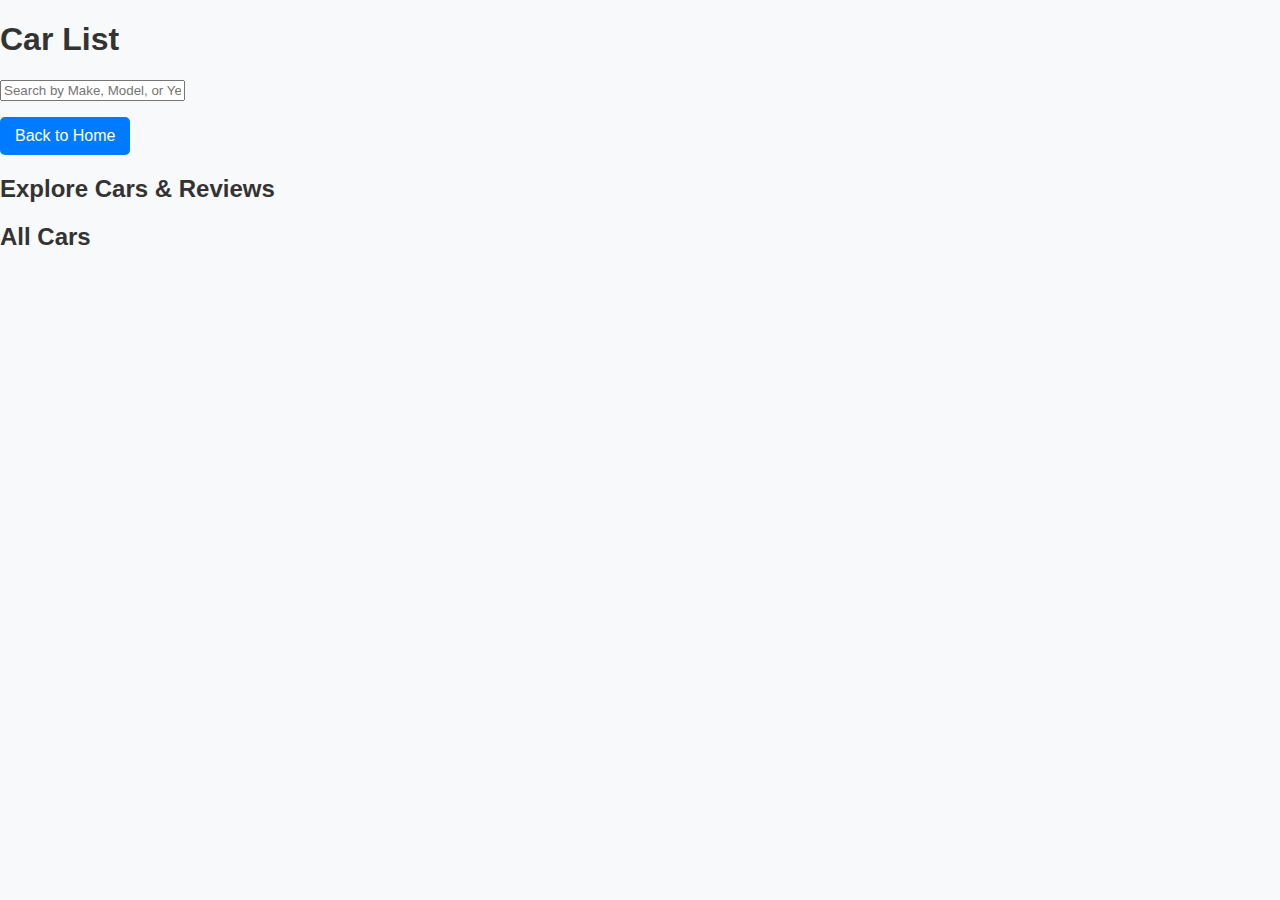
<file: app/templates/car_list.html>
<!DOCTYPE html>
<html lang="en">
<head>
	<meta charset="UTF-8">
	<meta name="viewport" content="width=device-width, initial-scale=1.0">
	<title>Car List</title>
	<link rel="stylesheet" href="../static/styles.css">
	<script defer src="../static/script.js"></script>
</head>
<body>
<header>
	<h1>Car List</h1>

	<input type="text" id="search-input" placeholder="Search by Make, Model, or Year">
	<ul id="car-results"></ul>

	<button id="backToHome">Back to Home</button>
</header>
<main>
    <h2 id="pageTitle"></h2>
    
    <!-- Wrap the full car list in a div -->
    <div id="full-car-list">
        <h2>All Cars</h2>
        <ul id="carList"></ul>
    </div>
</main>

<script>
    document.getElementById("search-input").addEventListener("keydown", async function(event) {
        if (event.key === "Enter") {
            let query = this.value.trim();
            if (query === "") return;

            let response = await fetch(`/search_cars?query=${query}`);
            let cars = await response.json();

            let resultsContainer = document.getElementById("car-results");
            let fullCarList = document.getElementById("full-car-list");

            // Hide the full car list when searching
            if (fullCarList) fullCarList.style.display = "none";

            resultsContainer.innerHTML = ""; // Clear previous results

            if (cars.length === 0) {
                resultsContainer.innerHTML = "<p>No cars found</p>";
                return;
            }

            cars.forEach(car => {
                let link = document.createElement("a");
                link.href = `/get_car/${encodeURIComponent(car["Company Names"])}/${encodeURIComponent(car["Cars Names"])}`;
                link.textContent = `${car["Company Names"]} ${car["Cars Names"]} - ${car["Cars Prices"]}`;
                link.style.display = "block";
                link.style.margin = "5px 0";
                resultsContainer.appendChild(link);
            });
        }
    });
</script>

</body>
</html>
</file>
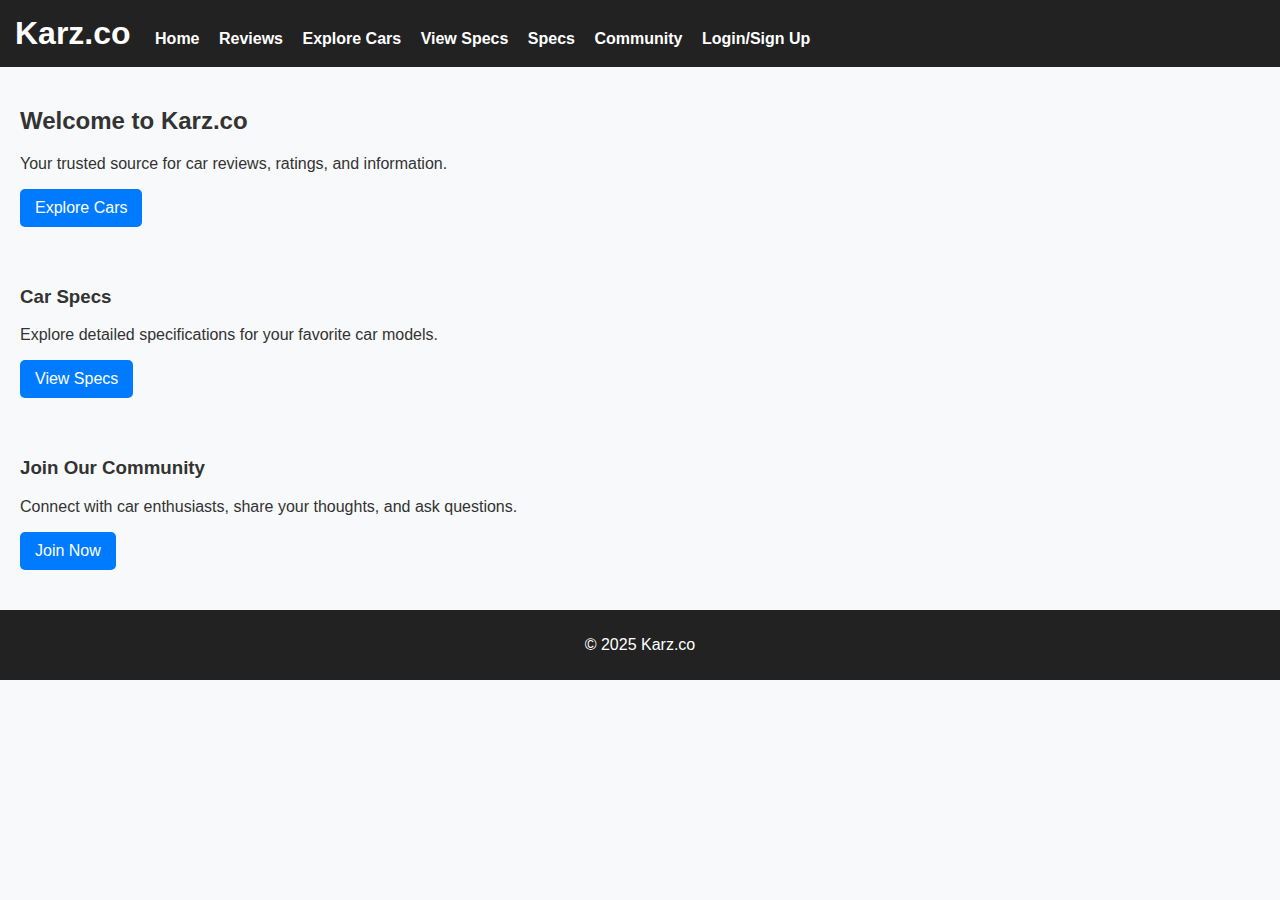
<file: app/templates/oldindex.html>
<!DOCTYPE html>
<html lang="en">
<head>
	<meta charset="UTF-8">
	<meta name="viewport" content="width=device-width, initial-scale=1.0">
	<title>Karz.co | Home</title>
	<meta name="description" content="Connect with fellow car enthusiasts, discover detailed car specs and reviews, and explore the world of automobiles.">
	<meta name="keywords" content="car reviews, car ratings, car specifications, car comparisons, automotive community">
	<link rel="stylesheet" href="../static/styles.css">
	<script defer src="../static/script.js"></script>
</head>
<body>
	<header>
		<nav>
			<h1>Karz.co</h1>
			<ul>
				<li><a href="#">Home</a></li>
				<li><a href="#">Reviews</a></li>
				<li><a href="car_list.html?type=explore">Explore Cars</a></li>
				<li><a href="car_list.html?type=specs">View Specs</a></li>
				<li><a href="#">Specs</a></li>
				<li><a href="#">Community</a></li>
				<li><a href="#">Login/Sign Up</a></li>
			</ul>
		</nav>
	</header>
	<main>
		<section class="hero">
			<h2>Welcome to Karz.co</h2>
			<p>Your trusted source for car reviews, ratings, and information.</p>
			<button onclick="goToCarList('explore')">Explore Cars</button>
		</section>
		<section class="car-specs">
			<h3>Car Specs</h3>
			<p>Explore detailed specifications for your favorite car models.</p>
			<button onclick="window.location.href='car_list.html?type=specs'">View Specs</button>
			<div id="specsList"></div>
		</section>
		<section class="community">
			<h3>Join Our Community</h3>
			<p>Connect with car enthusiasts, share your thoughts, and ask questions.</p>
			<button>Join Now</button>
		</section>
	</main>
	<footer>
		<p>&copy; 2025 Karz.co</p>
	</footer>
</body>
</html>
</file>
<file: app/static/styles.css>
/* General Page Styling */
body {
    font-family: Arial, sans-serif;
    margin: 0;
    padding: 0;
    background-color: #f8f9fa;
    color: #333;
}

/* Navigation Bar */
nav {
    background-color: #222;
    padding: 15px;
}

nav h1 {
    display: inline;
    color: white;
    margin-right: 20px;
}

nav ul {
    display: inline;
    list-style: none;
    padding: 0;
}

nav ul li {
    display: inline;
    margin-right: 15px;
}

nav ul li a {
    color: white;
    text-decoration: none;
    font-weight: bold;
}

/* Sections */
section {
    padding: 20px;
}

button {
    background-color: #007bff;
    color: white;
    padding: 10px 15px;
    border: none;
    cursor: pointer;
    font-size: 16px;
    border-radius: 5px;
}

button:hover {
    background-color: #0056b3;
}

/* Clickable Car List */
#carList ul,
#specsList ul {
    list-style: none;
    padding: 0;
}

#carList li,
#specsList li {
    cursor: pointer;
    color: #007bff;
    text-decoration: underline;
    margin: 5px 0;
}

#carList li:hover,
#specsList li:hover {
    color: #0056b3;
}

/* Footer */
footer {
    text-align: center;
    padding: 10px;
    background-color: #222;
    color: white;
    margin-top: 20px;
}
</file>
